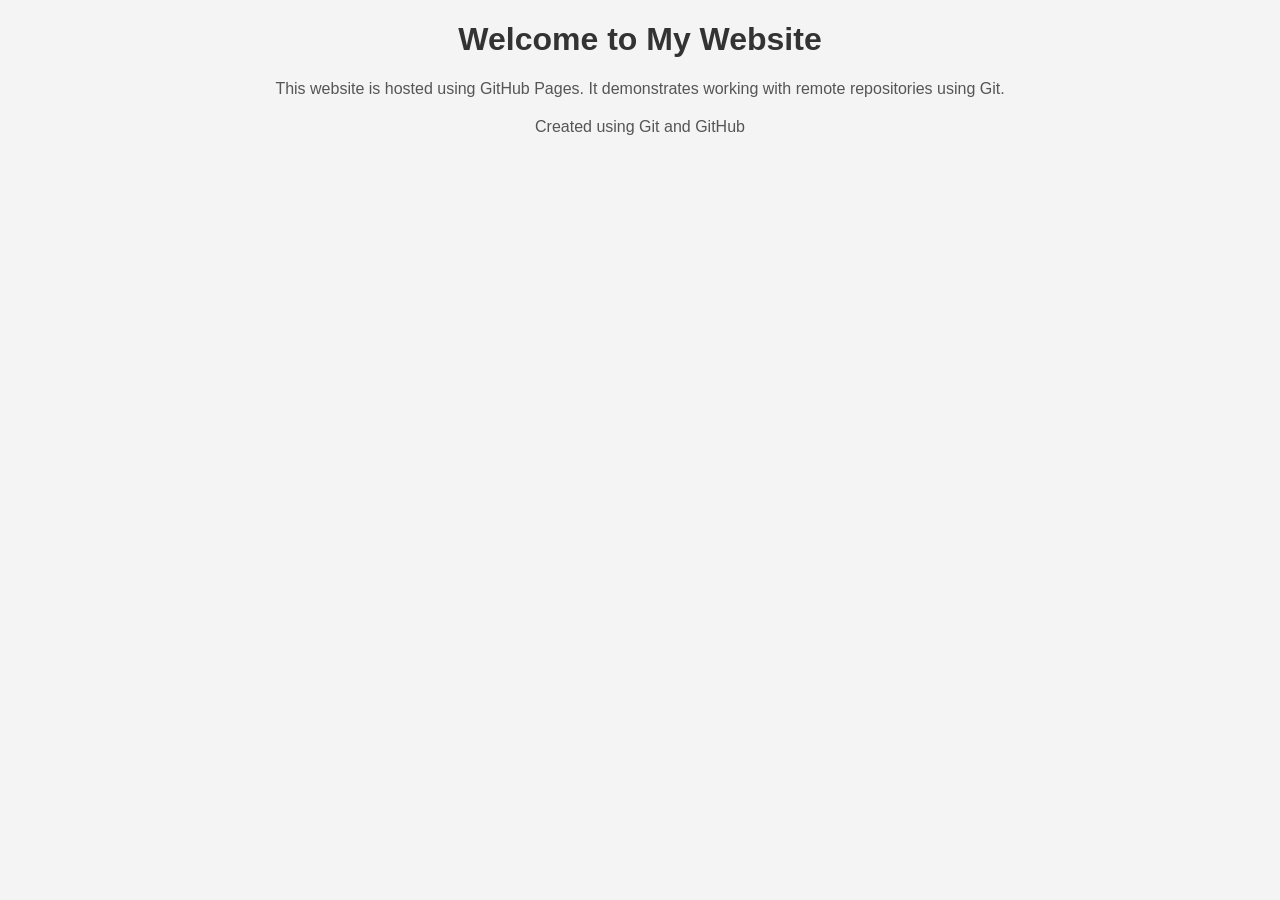
<file: index.html>
<!DOCTYPE html>
<html lang="en">
<head>
    <meta charset="UTF-8">
    <title>DevOps Lab Task 2</title>

    <!-- Linking external CSS file -->
    <link rel="stylesheet" href="style.css">
</head>
<body>

    <!-- Page header -->
    <h1>Welcome to My Website</h1>

    <!-- Description paragraph -->
    <p>
        This website is hosted using GitHub Pages.
        It demonstrates working with remote repositories using Git.
    </p>

    <!-- Footer section -->
    <footer>
        <p>Created using Git and GitHub</p>
    </footer>

</body>
</html>
</file>
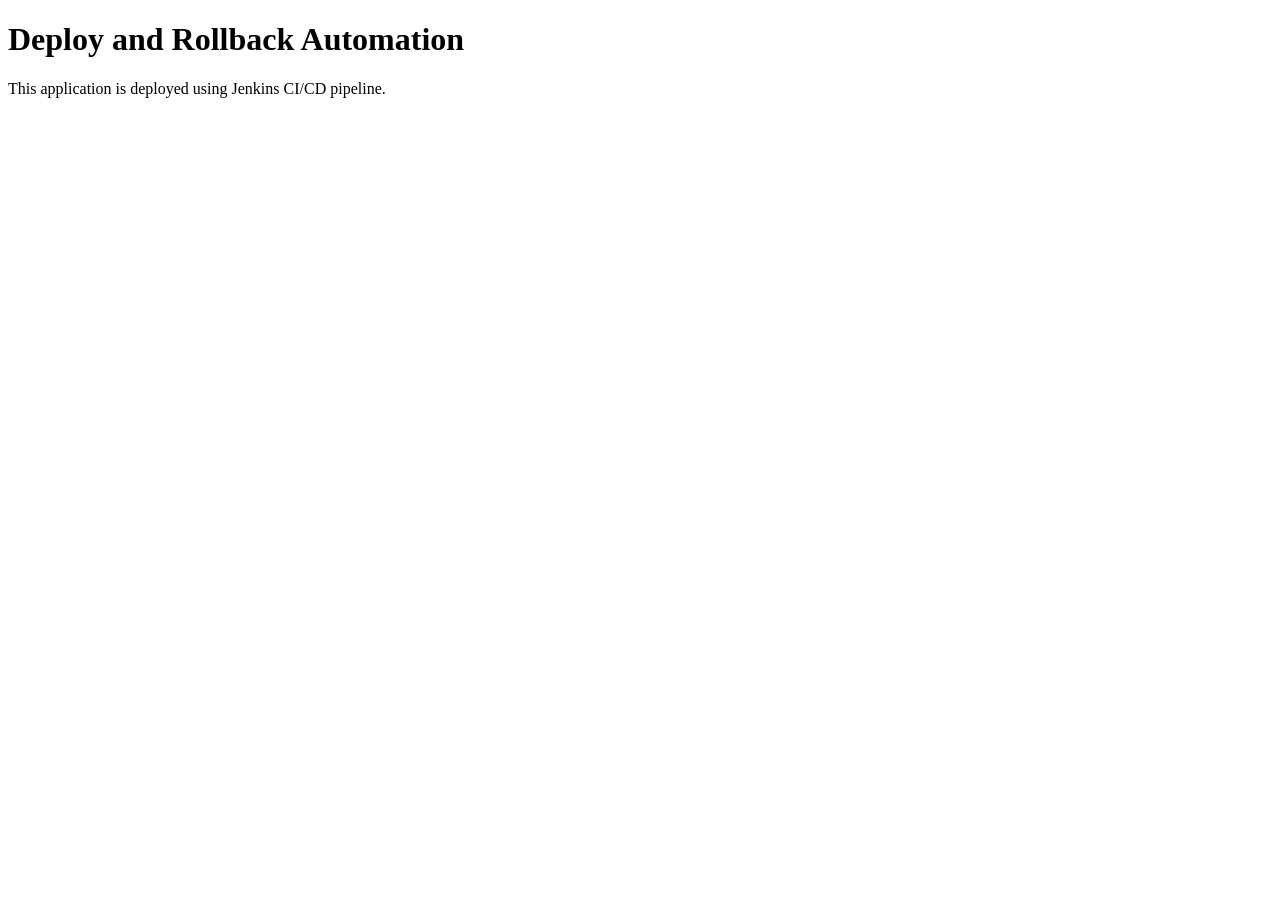
<file: DevOps-Automation-Lab/index.html>
<!DOCTYPE html>
<html>
<head>
    <title>DevOps Deployment Lab</title>
</head>
<body>
    <h1>Deploy and Rollback Automation</h1>
    <p>This application is deployed using Jenkins CI/CD pipeline.</p>
</body>
</html>
</file>
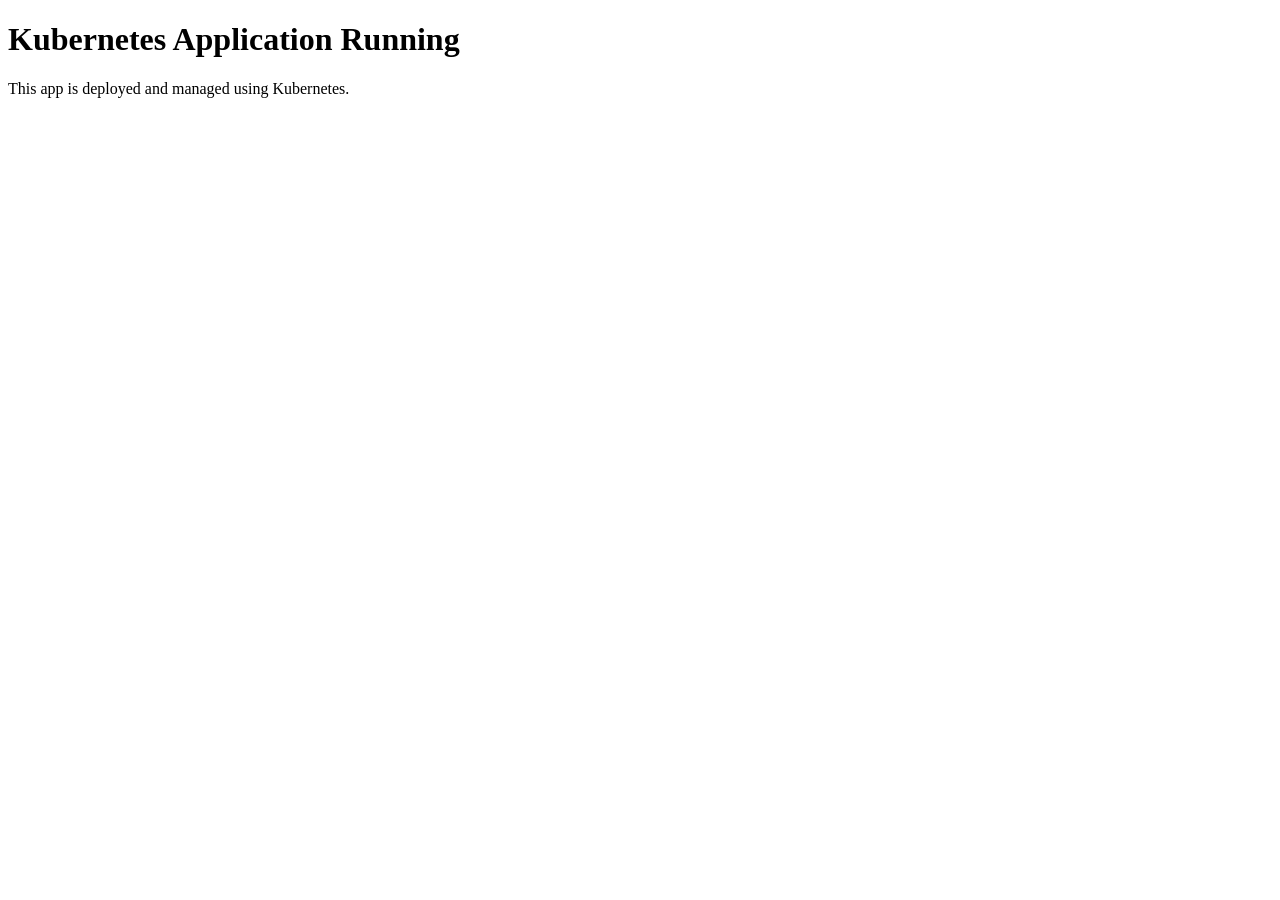
<file: DevOps-Kubernetes-Lab/index.html>
<!DOCTYPE html>
<html>
<head>
    <title>DevOps Kubernetes Lab</title>
</head>
<body>
    <h1>Kubernetes Application Running</h1>
    <p>This app is deployed and managed using Kubernetes.</p>
</body>
</html>
</file>
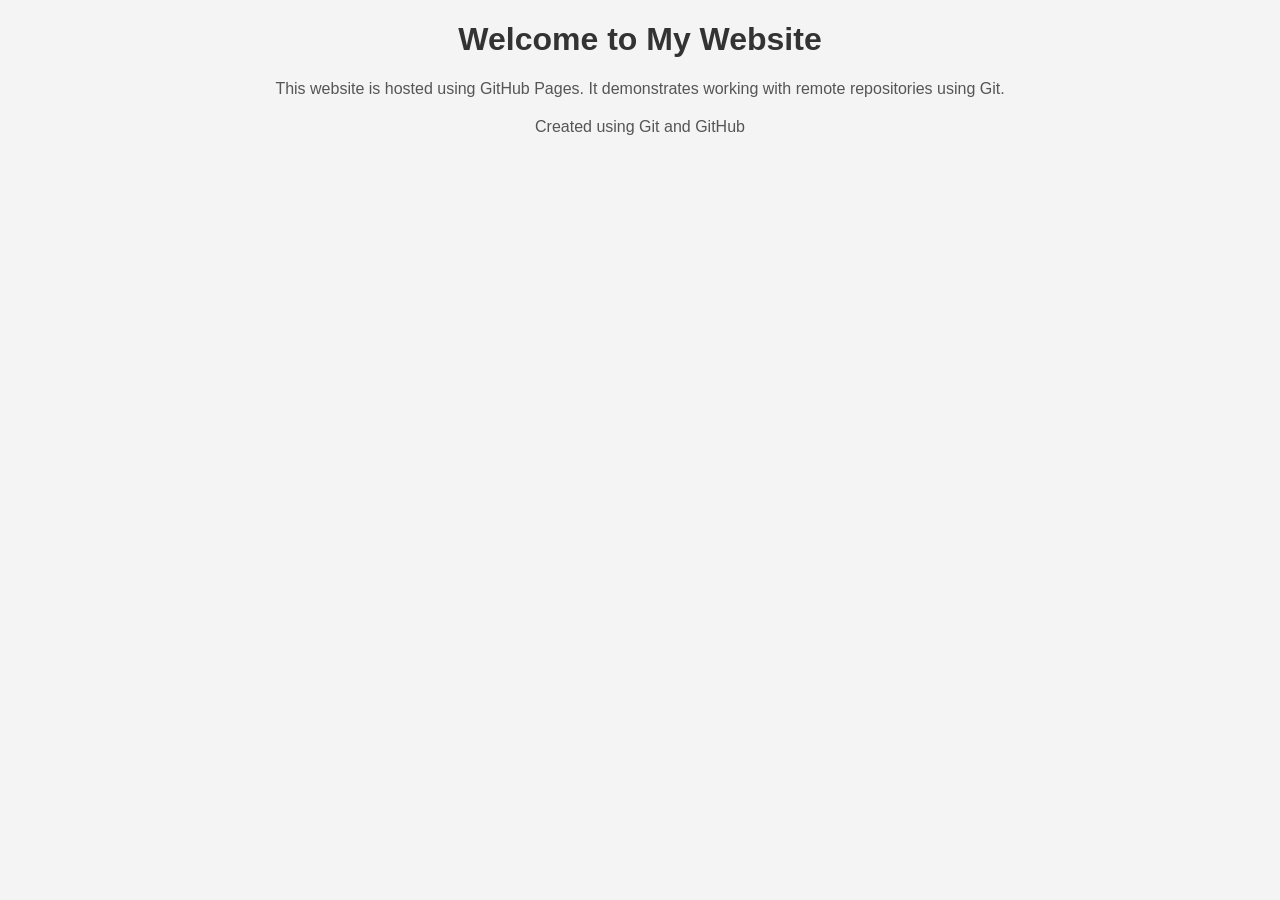
<file: index1.html>
<!DOCTYPE html>
<html lang="en">
<head>
    <meta charset="UTF-8">
    <title>DevOps Lab Task 2</title>

    <!-- Linking external CSS file -->
    <link rel="stylesheet" href="style1.css">
</head>
<body>

    <!-- Page header -->
    <h1>Welcome to My Website</h1>

    <!-- Description paragraph -->
    <p>
        This website is hosted using GitHub Pages.
        It demonstrates working with remote repositories using Git.
    </p>

    <!-- Footer section -->
    <footer>
        <p>Created using Git and GitHub</p>
    </footer>

</body>
</html>
</file>
<file: style.css>
/* Apply styling to the body */
body {
    background-color: #f4f4f4;
    font-family: Arial, sans-serif;
    text-align: center;
}

/* Style for heading */
h1 {
    color: #333;
}

/* Style for paragraph text */
p {
    font-size: 16px;
    color: #555;
}

/* Footer styling */
footer {
    margin-top: 20px;
    font-size: 14px;
    color: #777;
}
</file>
<file: style1.css>
/* Apply styling to the body */
body {
    background-color: #f4f4f4;
    font-family: Arial, sans-serif;
    text-align: center;
}

/* Style for heading */
h1 {
    color: #333;
}

/* Style for paragraph text */
p {
    font-size: 16px;
    color: #555;
}

/* Footer styling */
footer {
    margin-top: 20px;
    font-size: 14px;
    color: #777;
}
</file>
